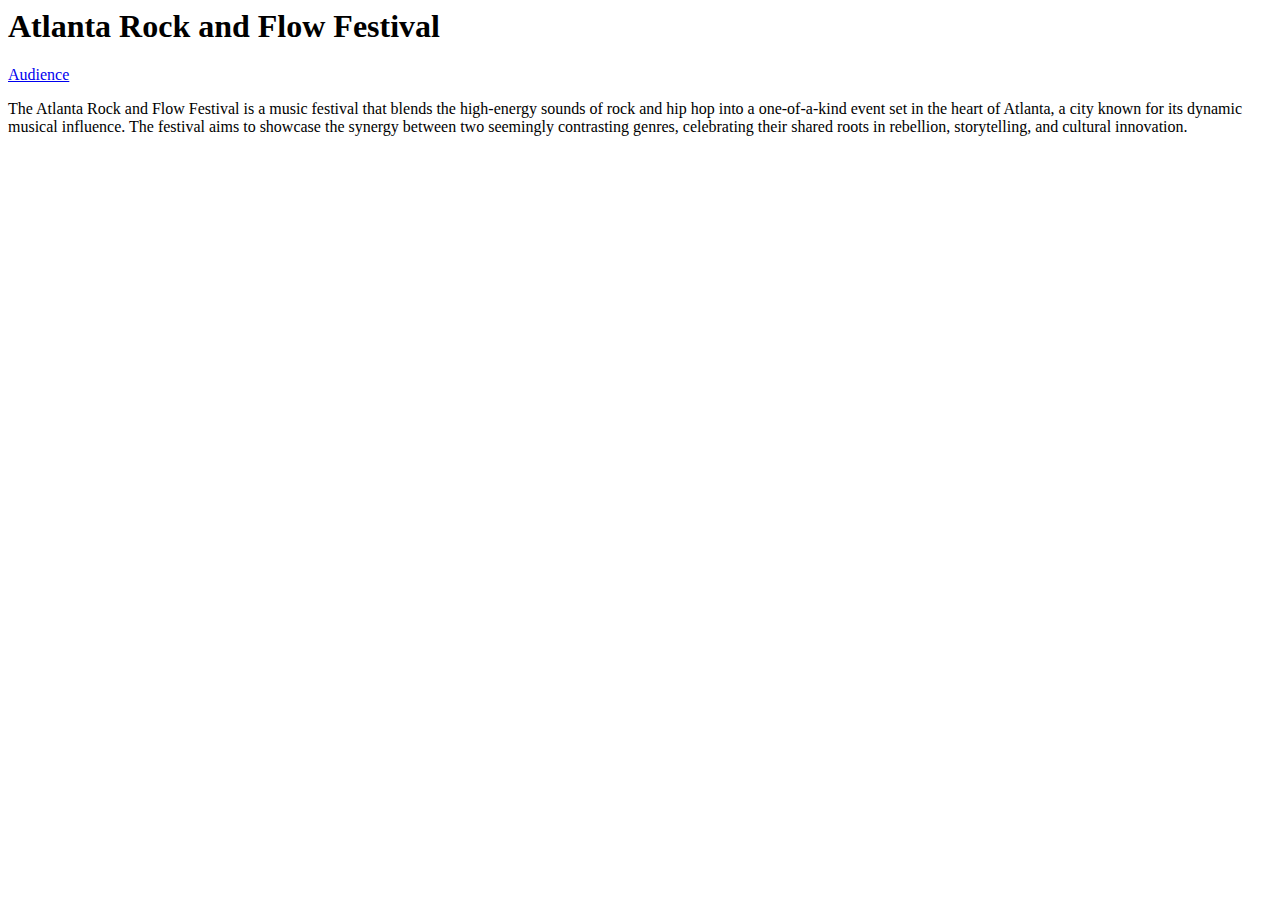
<file: Final_Project/index.html>
<html lang="en">
<head>
    <meta charset="UTF-8">
    <meta name="viewport" content="width=device-width, initial-scale=1.0">
    <title>Document</title>
</head>
<body>
    <h1>Atlanta Rock and Flow Festival</h1>
    <a href="images/audience.jpg">Audience</a>
    <p>
        The Atlanta Rock and Flow Festival is a music festival that blends the high-energy sounds of 
        rock and hip hop into a one-of-a-kind event set in the heart of Atlanta, a city known for its 
        dynamic musical influence. The festival aims to showcase the synergy between two seemingly 
        contrasting genres, celebrating their shared roots in rebellion, storytelling, and cultural 
        innovation.
    </p>
</body>
</html>
</file>
